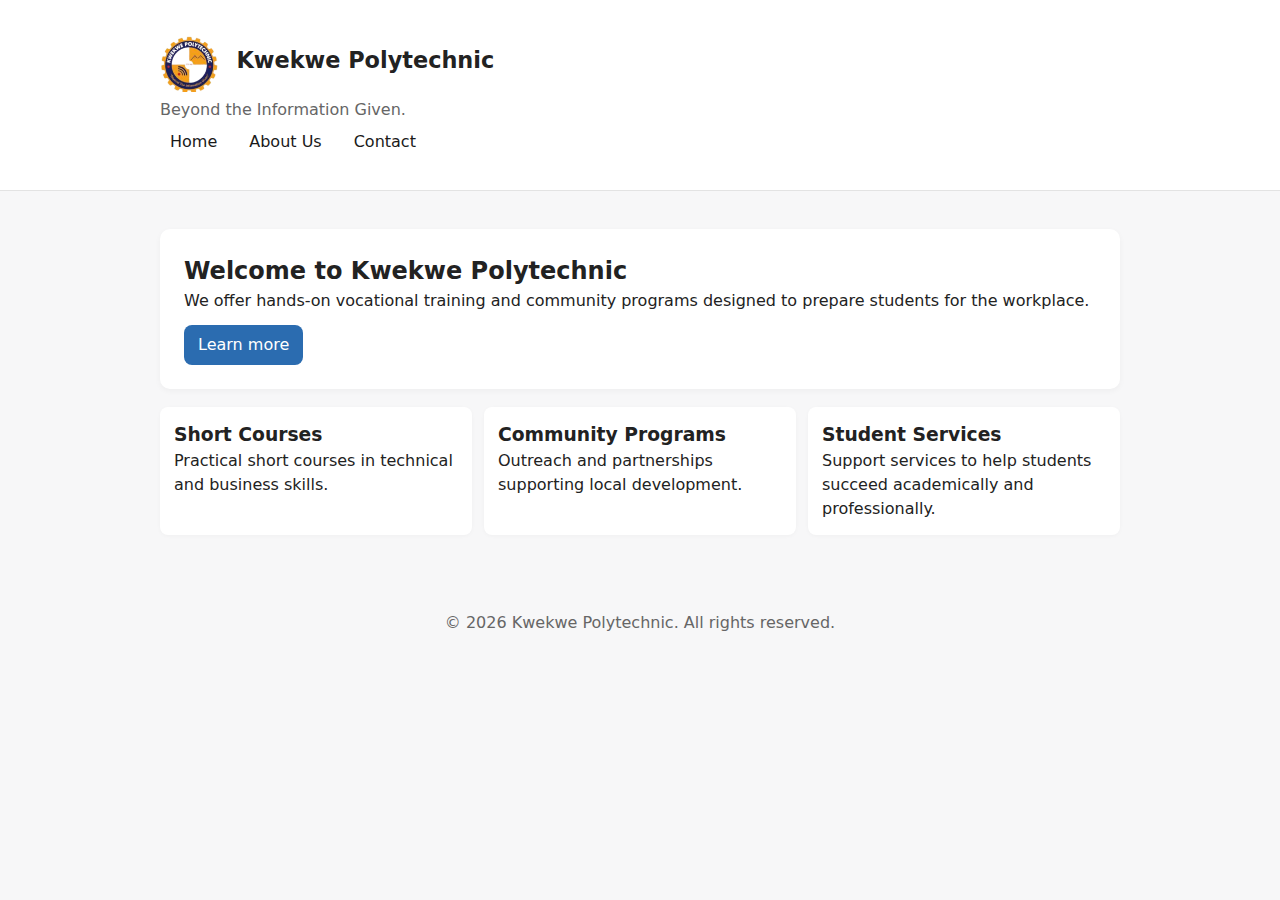
<file: index.html>
<!doctype html>
<html lang="en">
<head>
  <meta charset="utf-8" />
  <meta name="viewport" content="width=device-width,initial-scale=1" />
  <title>Kwekwe Polytechnic — Home</title>
  <link rel="stylesheet" href="css/styles.css" />
</head>
<body>
  <header class="site-header">
    <div class="container">
     <a href="index.html"><img src="images/kwekwe-logo.png" alt="Kwekwe Polytechnic logo" class="logo"/></a>
      
      <h1 class="site-title">Kwekwe Polytechnic</h1>
      <p class="tagline">Beyond the Information Given.</p>
      <nav>
        <ul class="nav">
          <li><a href="index.html">Home</a></li>
          <li><a href="about.html">About Us</a></li>
          <li><a href="contact.html">Contact</a></li>
        </ul>
      </nav>
    </div>
  </header>

  <main class="container">
    <section class="hero">
      <h2>Welcome to Kwekwe Polytechnic</h2>
      <p>We offer hands-on vocational training and community programs designed to prepare students for the workplace.</p>
      <a class="btn" href="about.html">Learn more</a>
    </section>

    <section class="features">
      <article>
        <h3>Short Courses</h3>
        <p>Practical short courses in technical and business skills.</p>
      </article>
      <article>
        <h3>Community Programs</h3>
        <p>Outreach and partnerships supporting local development.</p>
      </article>
      <article>
        <h3>Student Services</h3>
        <p>Support services to help students succeed academically and professionally.</p>
      </article>
    </section>
  </main>

  <footer class="site-footer">
    <div class="container">
      <p>&copy; <span id="year"></span> Kwekwe Polytechnic. All rights reserved.</p>
    </div>
  </footer>

  <script>
    document.getElementById('year').textContent = new Date().getFullYear();
  </script>
</body>
</html>
</file>
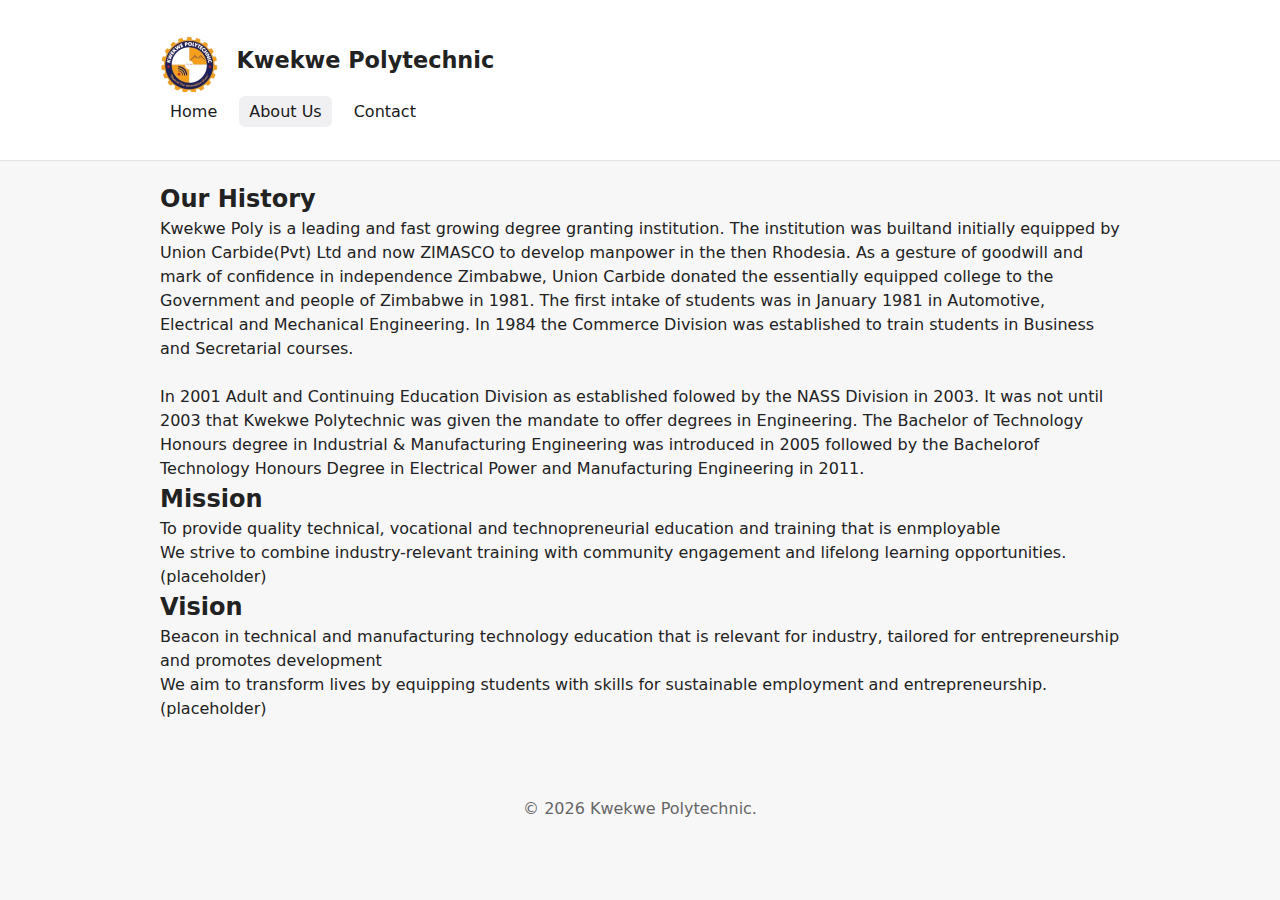
<file: about.html>
<!doctype html>
<html lang="en">
<head>
  <meta charset="utf-8" />
  <meta name="viewport" content="width=device-width,initial-scale=1" />
  <title>About Us — Kwekwe Polytechnic</title>
  <link rel="stylesheet" href="css/styles.css" />
</head>
<body>
  <header class="site-header">
    <div class="container">
     <a href="index.html"><img src="images/kwekwe-logo.png" alt="Kwekwe Polytechnic logo" class="logo"/></a>
  
      <h1 class="site-title">Kwekwe Polytechnic</h1>
      <nav>
        <ul class="nav">
          <li><a href="index.html">Home</a></li>
          <li><a href="about.html" aria-current="page">About Us</a></li>
          <li><a href="contact.html">Contact</a></li>
        </ul>
      </nav>
    </div>
  </header>

  <main class="container">
    <article>
      <h2>Our History</h2>
      <p>Kwekwe Poly is a leading and fast growing degree granting institution. The institution was builtand initially equipped by Union Carbide(Pvt) Ltd and now ZIMASCO to develop manpower in the then Rhodesia. As a gesture of goodwill and mark of confidence in independence Zimbabwe, Union Carbide donated the essentially equipped college to the Government and people of Zimbabwe in 1981. The first intake of students was in January 1981 in Automotive, Electrical and Mechanical Engineering. In 1984 the Commerce Division was established to train students in Business and Secretarial courses.</p><br>
      <p>In 2001 Adult and Continuing Education Division as established folowed by the NASS Division in 2003. It was not until 2003 that Kwekwe Polytechnic was given the mandate to offer degrees in Engineering. The Bachelor of Technology Honours degree in Industrial & Manufacturing Engineering was introduced in 2005 followed by the Bachelorof Technology Honours Degree in Electrical Power and Manufacturing Engineering in 2011.</p>

      <h2>Mission</h2>
      <p>To provide quality technical, vocational and technopreneurial education and training that is enmployable</p>
      <p>We strive to combine industry-relevant training with community engagement and lifelong learning opportunities. (placeholder)</p>

      <h2>Vision</h2>
      <p>Beacon in technical and manufacturing technology education that is relevant for industry, tailored for entrepreneurship and promotes development</p>
      <p>We aim to transform lives by equipping students with skills for sustainable employment and entrepreneurship. (placeholder)</p>
    </article>
  </main>

  <footer class="site-footer">
    <div class="container">
      <p>&copy; <span id="year2"></span> Kwekwe Polytechnic.</p>
    </div>
  </footer>

  <script>document.getElementById('year2').textContent = new Date().getFullYear();</script>
</body>
</html>
</file>
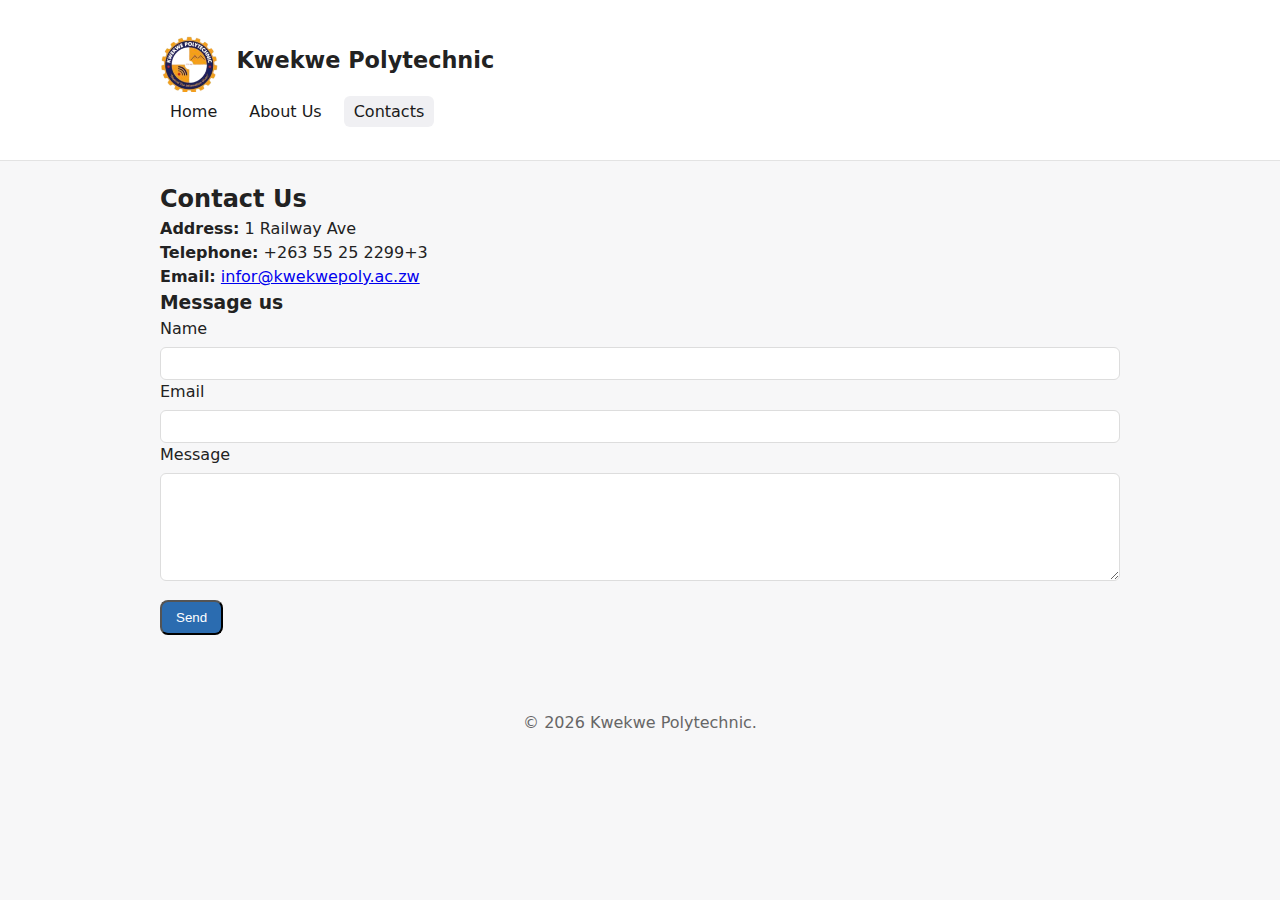
<file: contact.html>
<!doctype html>
<html lang="en">
<head>
  <meta charset="utf-8" />
  <meta name="viewport" content="width=device-width,initial-scale=1" />
  <title>Contact — Kwekwe Polytechnic</title>
  <link rel="stylesheet" href="css/styles.css" />
</head>
<body>
  <header class="site-header">
    <div class="container">
     <a href="index.html"><img src="images/kwekwe-logo.png" alt="Kwekwe Polytechnic logo" class="logo"/></a>
   
      <h1 class="site-title">Kwekwe Polytechnic</h1>
      <nav>
        <ul class="nav">
          <li><a href="index.html">Home</a></li>
          <li><a href="about.html">About Us</a></li>
          <li><a href="contact.html" aria-current="page">Contacts</a></li>
        </ul>
      </nav>
    </div>
  </header>

  <main class="container contact-page">
    <h2>Contact Us</h2>
    <p><strong>Address:</strong> 1 Railway Ave</p>
    <p><strong>Telephone:</strong> +263 55 25 2299+3</p>
    <p><strong>Email:</strong> <a href="mailto:infor@kwekwepoly.ac.zw">infor@kwekwepoly.ac.zw</a></p>

    <h3>Message us</h3>
    <form action="mailto:infor@kwekwepoly.ac.zw" method="post" enctype="text/plain">
      <label>Name<br><input type="text" name="name" required></label><br>
      <label>Email<br><input type="email" name="email" required></label><br>
      <label>Message<br><textarea name="message" rows="6" required></textarea></label><br>
      <button type="submit" class="btn">Send</button>
    </form>
  </main>

  <footer class="site-footer">
    <div class="container">
      <p>&copy; <span id="year3"></span> Kwekwe Polytechnic.</p>
    </div>
  </footer>

  <script>document.getElementById('year3').textContent = new Date().getFullYear();</script>
</body>
</html>
</file>
<file: css/styles.css>
/* Reset-ish */
* { box-sizing: border-box; margin:0; padding:0; }
body { font-family: system-ui, -apple-system, "Segoe UI", Roboto, "Helvetica Neue", Arial; line-height:1.5; color:#222; background:#f7f7f8; }
.container { max-width:1000px; margin:0 auto; padding:20px; }

/* Header */
.site-header { background:#ffffff; border-bottom:1px solid #e3e3e3; padding:16px 0; }
.logo { height:56px; vertical-align:middle; margin-right:12px; }
.site-title { display:inline-block; font-size:1.4rem; margin:0 0 6px; vertical-align:middle; }
.tagline { color:#666; margin-top:6px; }

/* Nav */
.nav { list-style:none; display:flex; gap:12px; margin-top:8px; }
.nav a { text-decoration:none; color:#1a1a1a; padding:6px 10px; border-radius:6px; }
.nav a:hover, .nav a[aria-current="page"] { background:#f0f0f3; }

/* Hero */
.hero { background:#fff; padding:24px; border-radius:10px; margin-top:18px; box-shadow: 0 2px 6px rgba(0,0,0,0.04); }
.btn { display:inline-block; padding:8px 14px; border-radius:8px; text-decoration:none; background:#2b6cb0; color:white; margin-top:12px; }

.btn:hover{
    background-color: #0011fd;
    border: #fff;
    border: 10px;
}
/* Features grid */
.features { display:grid; grid-template-columns:repeat(auto-fit,minmax(200px,1fr)); gap:12px; margin-top:18px; }
.features article { background:#fff; padding:14px; border-radius:8px; box-shadow:0 1px 4px rgba(0,0,0,0.03); }

/* Footer */
.site-footer { text-align:center; padding:16px 0; color:#666; margin-top:20px; }

/* Forms */
form input, form textarea { width:100%; padding:8px; margin-top:6px; border:1px solid #ddd; border-radius:6px; }
</file>
